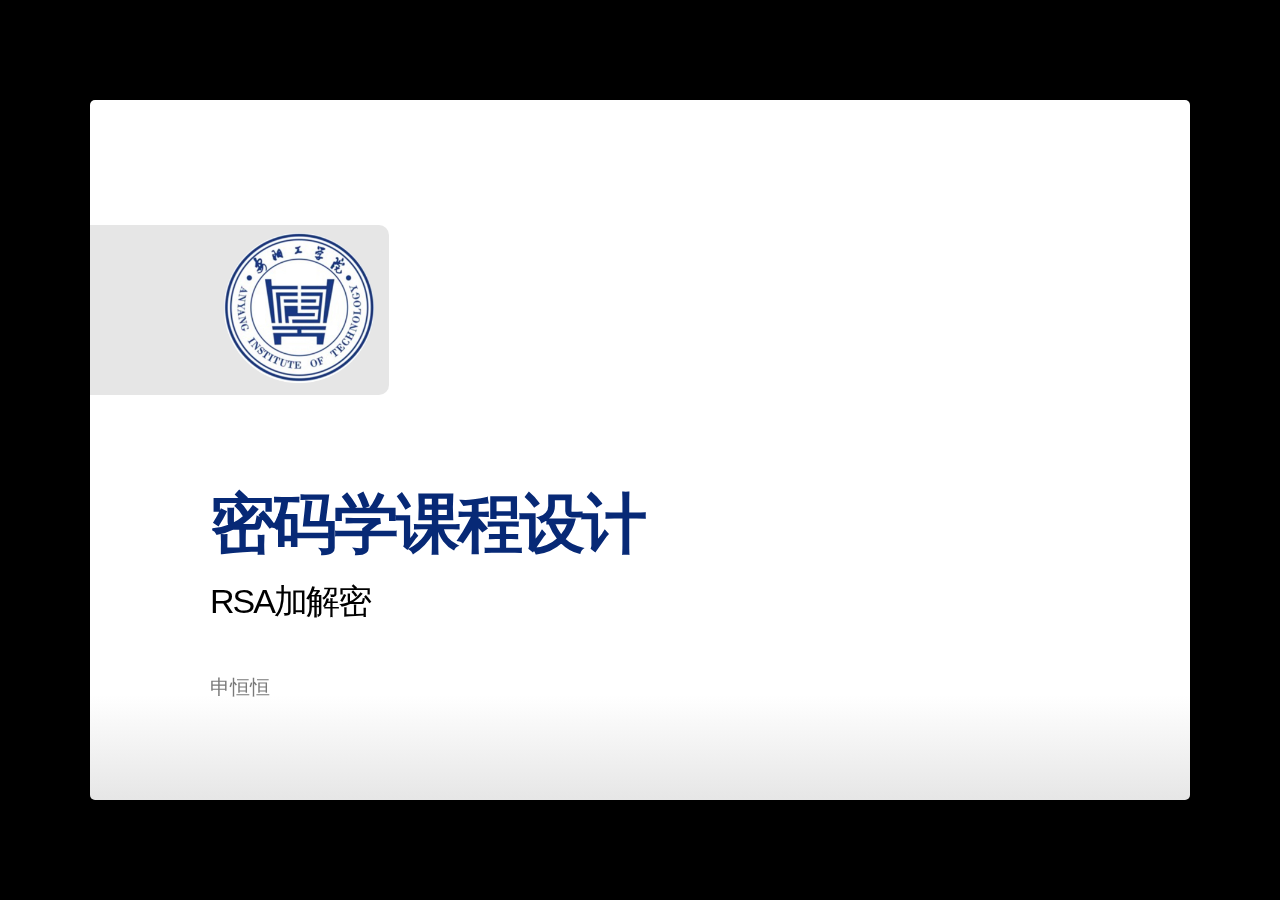
<file: 密码学.html>
<!DOCTYPE html>
<html>
<head>
  <title>密码学课程设计</title>

  <meta charset="utf-8">
  <meta http-equiv="Content-Type" content="text/html; charset=utf-8" />
  <meta http-equiv="X-UA-Compatible" content="chrome=1">
  <meta name="generator" content="pandoc" />




  <meta name="viewport" content="width=device-width, initial-scale=1">
  <meta name="apple-mobile-web-app-capable" content="yes">

  <link rel="stylesheet" media="all" href="密码学_files/ioslides-13.5.1/fonts/fonts.css">

  <link rel="stylesheet" media="all" href="密码学_files/ioslides-13.5.1/theme/css/default.css">
  <link rel="stylesheet" media="only screen and (max-device-width: 480px)" href="密码学_files/ioslides-13.5.1/theme/css/phone.css">

  <base target="_blank">

  <script type="text/javascript">
    var SLIDE_CONFIG = {
      // Slide settings
      settings: {
                title: '密码学课程设计',
                        subtitle: 'RSA加解密',
                useBuilds: true,
        usePrettify: true,
        enableSlideAreas: true,
        enableTouch: true,
                        favIcon: '密码学_files/logo.png',
              },

      // Author information
      presenters: [
            {
        name:  '申恒恒' ,
        company: '',
        gplus: '',
        twitter: '',
        www: '',
        github: ''
      },
            ]
    };
  </script>

  <style type="text/css">

    b, strong {
      font-weight: bold;
    }

    em {
      font-style: italic;
    }

    slides > slide {
      -webkit-transition: all 0.4s ease-in-out;
      -moz-transition: all 0.4s ease-in-out;
      -o-transition: all 0.4s ease-in-out;
      transition: all 0.4s ease-in-out;
    }

    .auto-fadein {
      -webkit-transition: opacity 0.6s ease-in;
      -webkit-transition-delay: 0.4s;
      -moz-transition: opacity 0.6s ease-in 0.4s;
      -o-transition: opacity 0.6s ease-in 0.4s;
      transition: opacity 0.6s ease-in 0.4s;
      opacity: 0;
    }

    slides > slide:not(.nobackground):before {
      font-size: 12pt;
      content: "";
      position: absolute;
      bottom: 20px;
      left: 60px;
      background: url(密码学_files/logo.png) no-repeat 0 50%;
      -webkit-background-size: 30px 30px;
      -moz-background-size: 30px 30px;
      -o-background-size: 30px 30px;
      background-size: 30px 30px;
      padding-left: 40px;
      height: 30px;
      line-height: 1.9;
    }
  </style>

  <link rel="stylesheet" href="styles.css" type="text/css" />


</head>

<body style="opacity: 0">

<slides class="layout-widescreen">

  <slide class="title-slide segue nobackground">
        <aside class="gdbar"><img src="密码学_files/logo.png"></aside>
        <!-- The content of this hgroup is replaced programmatically through the slide_config.json. -->
    <hgroup class="auto-fadein">
      <h1 data-config-title><!-- populated from slide_config.json --></h1>
      <h2 data-config-subtitle><!-- populated from slide_config.json --></h2>
      <p data-config-presenter><!-- populated from slide_config.json --></p>
          </hgroup>
  </slide>

<slide class='segue dark nobackground'><hgroup class = 'auto-fadein'><h2>公钥密码 </h2><h3>概述</h3></hgroup><article  id="-">

</article></slide><slide class=''><hgroup><h2>公钥密码 </h2><h3> concept</h3></hgroup><article  id="-concept">

<div>
<p>

公开密钥加密（英语：public-key cryptography，又译为公开密钥加密），也称为非对 称加密（asymmetric cryptography），一种密码学算法类型，在这种密码学方法中，需要一 对密钥，一个是私人密钥，另一个则是公开密钥。这两个密钥是数学相关，用某用户密钥 加密后所得的信息，只能用该用户的解密密钥才能解密。如果知道了其中一个，并不能计 算出另外一个。因此如果公开了一对密钥中的一个，并不会危害到另外一个的秘密性质。 称公开的密钥为<strong>公钥</strong>；不公开的密钥为<strong>私钥</strong>

</p></div>

</article></slide><slide class=''><hgroup><h2>公钥通信的流程</h2></hgroup><article >

<ul class = 'build'>
<li>Bob生成一个包含公钥和私钥的密钥对私钥由Bob自行妥善保管</li>
<li>Bob将自己的公钥发送给Alice</li>
<li>Alice使用Bob的公钥对消息加密</li>
<li>Alice将密文将密文发送给Bob</li>
</ul>

</article></slide><slide class=''><hgroup><h2>公钥通信的流程</h2></hgroup><article  id="-1">

<div align="center">
<img src='ss.svg' height=490px alt='公钥加密流程图'></div>

</article></slide><slide class='segue dark nobackground'><hgroup class = 'auto-fadein'><h2>RSA算法 </h2><h3> 概述</h3></hgroup><article  id="rsa-">

</article></slide><slide class=''><hgroup><h2>RSA历史来源</h2></hgroup><article  id="rsa">

<p>RSA加密算法是一种非对称加密算法。在公开密钥加密和电子商业中RSA被广泛使 用。RSA是1977年由Ron Rivest、阿迪 萨莫尔Adi Shamir和伦纳 德 阿德曼Leonard Adleman一起提出的。当时他们三人都在麻省理工学院工作。RSA就 是他们三人姓氏开头字母拼在一起组成的</p>

</article></slide><slide class=''><hgroup><h2>RSA 加密</h2></hgroup><article  id="rsa-">

<p>假设Bob想给Alice送一个消息m，他知道Alice产生的N和E。他使用起先与Alice约好的格式将m转换为一个小于N，且与N互质的整数n，比如他可以将每一个字转换为这个字的Unicode码，然后将这些数字连在一起组成一个数字。假如他的信息非常长的话，他可以将这个信息分为几段，然后将每一段转换为n。用下面这个公式他可以将n加密为c：</p>

<p>\[c \equiv n^E \ (\mathrm{mod}\ N)\]</p>

<p>计算c并不复杂。Bob算出c后就可以将它传递给Alice。</p>

<p>在RSA中，明文、密钥和密文都是数字，在上面的公式里,E和N的组合就是公钥，即，任何人只要拿到这两个数字，就可以完成加密的操作。</p>

</article></slide><slide class=''><hgroup><h2>RSA解密</h2></hgroup><article  id="rsa">

<p>Alice得到Bob的消息c后就可以利用她的密钥D来解码。她可以用以下这个公式来将c转换为n： \[ n \equiv c^D \ (\mathrm{mod}\ N) \] 得到n后，她可以将原来的信息m重新复原。 解码的原理是 \[ c^D \equiv n^{E \cdot D}\ (\mathrm{mod}\ N)\] 已知\(ED \equiv 1 \pmod{r}\)，即 \(ED=1+h\varphi (N)\)。 由欧拉定理得： \[n^{ED} = n^{1 + h\varphi(N)} = n \left(n^{\varphi(N)}\right)^{h} \equiv n (1)^{h} \pmod{N} \equiv n \pmod{N}\] 注意在这里使用的N和RSA加密是的N是一样的，那么数字D和N的组合就是RSA的私钥.</p>

</article></slide><slide class=''><hgroup><h2>RSA的加密和解密 </h2><h3> workflow chart</h3></hgroup><article  id="rsa-workflow-chart">

<div align="center">
<img src='RSA.svg' height=450px alt='公钥加密流程图'></div>

</article></slide><slide class=''><hgroup><h2>密钥对的生成</h2></hgroup><article >

<p>由于E和N是公钥，D和N是私钥，因此求E、D和N这三个数就是生成密钥对，RSA生成密钥对的生成步骤如下：</p>

<ul class = 'build'>
<li>求N</li>
<li>求L</li>
<li>求E</li>
<li>求D</li>
</ul>

</article></slide><slide class=''><hgroup><h2>计算 N</h2></hgroup><article  id="-n">

<p>首先准备两个很大的质数 \(p\) 和 \(q\)，它们的乘积就是 \(N\)。</p>

<p>\[
N = p \cdot q
\]</p>

<p>这里选择 \(p\) = \(29\), \(q\) = \(31\), 则 \(N = p * q =\) 899。</p>

</article></slide><slide class=''><hgroup><h2>计算 L</h2></hgroup><article  id="-l">

<p>\(L\)是在RSA的加密和解密过程中都不出现，只出现在生成密钥对的过程中。\(L\)是\(p-1\)和\(q-1\)的最小公倍数，用\(lcm(X,Y)\)来表示“\(X\)和\(Y\)的最小公倍数”，则\(L\)可以写作如下式子： \[
L = lcm(p-1,q-1)
\] 在例子中，计算 \(L = ( p - 1 ) \cdot ( q - 1 )=\) 840。</p>

</article></slide><slide class=''><hgroup><h2>计算 E</h2></hgroup><article  id="-e">

<p>E是一个比1大比\(L\)小的数，另外，\(E\)和\(L\)的最大公约数(gcd)必须为1，若用\(gcd\)表示\(X\)和\(Y\)的最大公约数，则E和L之间存在如下关系： \[
1 &lt; E &lt; L
\] \[
gcd(E,L)  = 1
\] 对于例子来说，这里选择 \(E\) = \(37\)。</p>

</article></slide><slide class=''><hgroup><h2>计算 D</h2></hgroup><article  id="-d">

<p>数D是由E计算得到的，D、E和L之间必须具备如下关系： \[1 &lt; D &lt; L \] \[
E \times D \ \mathrm{mod}\ L = 1
\]</p>

<p>在例子中用程序算的，算出来最小的 \(D\) 就是 613</p>

<p>现在，得到了 \(N\),\(D\),\(E\) ，把 \(p\) 和 \(q\) 扔掉，\((n, e)\)作公钥，\((n, d)\)作私钥，就可以执行 RSA 加密运算了。</p>

</article></slide><slide class=''><hgroup><h2>RSA的加密和解密—详细工作流程</h2></hgroup><article  id="rsa">

<div align="center">
<img src='rsapair.svg' height=490px alt='公钥加密流程图'></div>

</article></slide><slide class='segue dark nobackground'><hgroup class = 'auto-fadein'><h2>RSA算法 </h2><h3> Python实现</h3></hgroup><article  id="rsa-python">

</article></slide><slide class=''><hgroup><h2>总体概述</h2></hgroup><article >

<p>阐述了RSA的基本原理和算法后，利用Python设计和实现一个RSA的加解密程序，在这里我将程序部署在Web上，利用Python的Flask框架结合Python程序作为后台加解密算法的引擎，以极为友好的方式展示出来。</p>

<p>Python作为一门相当高级语言来说，具有简单易用，极为灵活的特点，本次RSA的实现主要根据RSA算法进行设计的，在\(N\),\(D\),\(E\)生成，往往会用到伪随机数生成器，但在项目中，只是验证性课题，只是对\(N\),\(E\),\(D\)进行了赋值，并没有密钥对的生成环节，换言之，已经将密钥对生成完毕，直接拿过来取加解密就可以，所以该程序主要实现了如下功能:</p>

<p>(1) 在密钥对生成的基础上，如何利用\(N\),\(E\),\(D\)对数据(只支持字符串)进行加密和解密</p>

<p>(2) 实现了米勒-拉宾素性测试</p>

</article></slide><slide class=''><hgroup><h2>工作流程图</h2></hgroup><article >

<div align="center">
<img src='encrypt-and-decrypt.svg' height=490px alt='公钥加密流程图'></div>

</article></slide><slide class=''><hgroup><h2>整体设计</h2></hgroup><article >

<pre class = 'prettyprint lang-python'>class RSA(object):
    def __init__(self):...    
    def __chr_to_num(self, char):...
    def __num_to_chr(self, num):...
    def __text_to_array(self, text):...  
    def __array_to_text(self, array):...
    def __array_to_cipher(self, array):...
    def __cipher_to_array(self, cipher):...
    def RSA_encrypt(self, text):...
    def RSA_decrypt(self, cipher):...</pre>

</article></slide><slide class=''><hgroup><h2>核心方法-数据加密的核心算法</h2></hgroup><article  id="-">

<pre class = 'prettyprint lang-python'>def calc_mod(x, r, n):
    &quot;&quot;&quot;Calculate the value of x**r mod n&quot;&quot;&quot;
    a, b, c = x, r, 1
    while b != 0:
        while b%2 == 0:
            b = b/2
            a = a*a%n
        else:
            b = b-1
            c = (c*a)%n
    return c</pre>

<p>计算 \[ 
x^r  \mathrm{mod}  n 
\]</p>

</article></slide><slide class=''><hgroup><h2>核心方法-数据解密的核心算法</h2></hgroup><article  id="-">

<pre class = 'prettyprint lang-python'>def calc_reverse(m, n):
    &quot;&quot;&quot;Calculate the value of m^(-1) mod n&quot;&quot;&quot;
    N = n
    m %= n
    m, n = n, m
    q = []
    while True:
        q.append(m//n)
        m, n = n, m%n
        if n == 1:
            break
    P, Q = [1, q[0]], [0, 1]
    for i in range(2, len(q)+1):
        P.append(P[i-2]+P[i-1]*q[i-1])
        Q.append(Q[i-2]+Q[i-1]*q[i-1])
    return (-1)**len(q)*P[-1]%N</pre>

</article></slide><slide class=''><hgroup><h2>Miller-Rabin 素性测试算法</h2></hgroup><article  id="miller-rabin-">

<pre class = 'prettyprint lang-python'>def is_prime(n, k=5000):
    &quot;&quot;&quot;Test whether n is a prime, repeat k times.&quot;&quot;&quot;
    def mill_rab(n):
        b = 0
        while b%2 == 0:
            b = random.randint(2, n-1)      # 产生一个奇数b
        
        s, m = 0, n-1
        while m%2 == 0:                     # n-1 = (2**s)*m
            m //= 2
            s += 1

        if calc_mod(b, m, n) == 1:
            return True
</pre>

</article></slide><slide class=''><hgroup><h2></h2></hgroup><article  id="section">

<pre class = 'prettyprint lang-python'>        else:
            for r in xrange(s):
                if calc_mod(b, 2**r*m, n) == n-1:
                    return True
        return False
    if n in [0, 1]:
        return False
    elif n == 2:
        return True
    for i in range(k):
        if not mill_rab(n):
            return False
    return True
</pre>

</article></slide><slide class=''><hgroup><h2></h2></hgroup><article  id="section-1"></article></slide>


  <slide class="backdrop"></slide>

</slides>

<script src="密码学_files/ioslides-13.5.1/js/modernizr.custom.45394.js"></script>
<script src="密码学_files/ioslides-13.5.1/js/prettify/prettify.js"></script>
<script src="密码学_files/ioslides-13.5.1/js/prettify/lang-r.js"></script>
<script src="密码学_files/ioslides-13.5.1/js/prettify/lang-yaml.js"></script>
<script src="密码学_files/ioslides-13.5.1/js/hammer.js"></script>
<script src="密码学_files/ioslides-13.5.1/js/slide-controller.js"></script>
<script src="密码学_files/ioslides-13.5.1/js/slide-deck.js"></script>

<!-- dynamically load mathjax for compatibility with self-contained -->
<script>
  (function () {
    var script = document.createElement("script");
    script.type = "text/javascript";
    script.src  = "https://cdn.mathjax.org/mathjax/latest/MathJax.js?config=TeX-AMS-MML_HTMLorMML";
    document.getElementsByTagName("head")[0].appendChild(script);
  })();
</script>

<!-- map slide visiblity events into shiny -->
<script>
  (function() {
    if (window.jQuery) {
       window.jQuery(document).on('slideleave', function(e) {
         window.jQuery(e.target).trigger('hidden');
      });
       window.jQuery(document).on('slideenter', function(e) {
         window.jQuery(e.target).trigger('shown');
      });
    }
  })();
</script>

</body>
</html>
</file>
<file: 密码学_files/ioslides-13.5.1/fonts/fonts.css>
@font-face {
  font-family: 'Open Sans';
  font-style: normal;
  font-weight: 400;
  src: url(OpenSans.ttf) format('truetype');
}
@font-face {
  font-family: 'Open Sans';
  font-style: normal;
  font-weight: 600;
  src: url(OpenSansSemibold.ttf) format('truetype');
}
@font-face {
  font-family: 'Open Sans';
  font-style: italic;
  font-weight: 400;
  src: url(OpenSansItalic.ttf) format('truetype');
}
@font-face {
  font-family: 'Open Sans';
  font-style: italic;
  font-weight: 600;
  src: url(OpenSansSemiboldItalic.ttf) format('truetype');
}
@font-face {
  font-family: 'Source Code Pro';
  font-style: normal;
  font-weight: 400;
  src: url(SourceCodePro.ttf) format('truetype');
}
</file>
<file: 密码学_files/ioslides-13.5.1/theme/css/phone.css>
slides>slide{-webkit-transition:none !important;-webkit-transition:none !important;-moz-transition:none !important;-o-transition:none !important;transition:none !important}
</file>
<file: styles.css>
﻿#nextsteps {
   color: blue;
}

.emphasized {
   font-size: 1.2em;
}
.gdbar img {
  width: 150px !important;
  height: 150px !important;
  margin: 8px 8px;
}

.gdbar {
  width: 300px !important;
  height: 170px !important;
}
slides > slide:not(.nobackground):before {
  width: 40px;
  height: 40px;
  background-size: 40px 40px;
}

.license {
  font-size: 14px;
  color: #a9a9a9;
  position: absolute;
  bottom: 30px;
  left: 60px;
}



/* Styles for Title Slide */
.title-slide hgroup > h1{
  font-family: 'Oswald', sans-serif;
  color: #072976;
}

.title-slide hgroup > h2{
  font-family: 'Signika Negative', 'Calibri', sans-serif;
  color: #000000;
}

/* Fonts and Spacing */
article p, article li, article li.build{
  font-family: 'Helvetica', 'Crimson Text', 'Garamond',  'Palatino', sans-serif;
  text-align: left;
  font-size: 24px;
  line-height: 1.5em;
}

slide:not(.segue) h2{
  font-family: 'Signika Negative', 'Calibri', Arial, sans-serif;
  font-size: 60px;
  font-style: normal;
  font-weight: bold;
  text-transform: normal;
  letter-spacing: -2px;
  line-height: 1.5em;
/*  color: #193441;*/
/*  color: #02574D;*/
  color: #072976;
}

/* Reduce Space between Title and Body */
slides > slide > hgroup + article {
  margin-top: 15px;
}

/* Remove Border, Margins and Padding from iframe */
iframe {
  border: none;
  margin: 0;
  padding: 0;
}

/* Knitr Images */
.rimage.left {
  text-align: left;
}
.rimage.right {
  text-align: right;
}
.rimage.center {
  text-align: center;
}

/* Quotes and Shout (for io2012, custom) */
article q {
  font-family: 'Crimson Text', sans-serif;
}

q {
  display: block;
  font-size: 44px;
  line-height: 56px;
  margin-left: 50px;
  margin-top: 100px;
  margin-right: 150px;
}

q::before {
  content: '“';
  position: absolute;
  display: inline-block;
  margin-left: -2.1em;
  width: 2em;
  text-align: right;
  font-size: 90px;
  color: silver;
}

q::after {
  content: '”';
  position: absolute;
  margin-left: .1em;
  font-size: 90px;
  color: silver;
}

div.author {
  text-align: right;
  font-size: 40px;
  margin-top: 20px;
  margin-right: 150px;
}

div.author::before {
  content: '—';
}

q.shout:before {
  content: '';
  position: absolute;
  margin-left: -0.5em;
}

q.shout:after {
  content: '';
  position: absolute;
  margin-left: 0.1em;
}

/* Tables */
table caption{
  margin-top: 20pt;
  font-weight: normal;
  font-family: "Trebuchet MS", Garuda, sans-serif;
}

table th {
  text-transform: capitalize;
}

/* Tables */

table {
  border: none;
  width: 100%;
  border-collapse: collapse;
  font-size: 24px;
  line-height: 32px;
  font-family: 'Trebuchet MS';
  font-weight: bolder;
  color: rgb(102, 102, 102);
}
table thead {
  border-top: 1px solid #BFBEAD;
  border-bottom: 1px solid #BFBEAD;
}
table th, table td, table caption {
  margin: 0;
  padding: 2pt 6pt;
  text-align: left;
  vertical-align: top;
}
table th {
  background: #CFCEBD;
  color: #575400;
  text-transform: uppercase;
}
table td {
  border-bottom: 1px solid #CFCEBD;
}
table tr:nth-child(2n+1) {
/*  background: #E8F2FF; */
  background: #EFEEDD;
}

/* Styling for Ordered Lists (only for io2012) */
ol {
  margin-left: 2em;
  margin-bottom: 1em;
  position: relative;
}

ol li {
  margin-bottom: 0.5em;
}

ol li ol {
  margin-left: 2em;
  margin-bottom: 0;
}

ol ul {
  margin-top: .5em;
}

ol {
  list-style-type: decimal;
}
</file>
<file: 密码学_files/ioslides-13.5.1/theme/css/default.css>
@charset "UTF-8";
/* line 17, ../../../../../../Library/Ruby/Gems/1.8/gems/compass-0.12.2/frameworks/compass/stylesheets/compass/reset/_utilities.scss */
html, body, div, span, applet, object, iframe,
h1, h2, h3, h4, h5, h6, p, blockquote, pre,
a, abbr, acronym, address, big, cite, code,
del, dfn, em, img, ins, kbd, q, s, samp,
small, strike, strong, tt, var,
b, u, i, center,
dl, dt, dd, ol, ul, li,
fieldset, form, label, legend,
table, caption, tbody, tfoot, thead, tr, th, td,
article, aside, canvas, details, embed,
figure, figcaption, footer, header, hgroup,
menu, nav, output, ruby, section, summary,
time, mark, audio, video {
  margin: 0;
  padding: 0;
  border: 0;
  font: inherit;
  font-size: 100%;
  vertical-align: baseline;
}

/* line 22, ../../../../../../Library/Ruby/Gems/1.8/gems/compass-0.12.2/frameworks/compass/stylesheets/compass/reset/_utilities.scss */
html {
  line-height: 1.2;
}

/* line 24, ../../../../../../Library/Ruby/Gems/1.8/gems/compass-0.12.2/frameworks/compass/stylesheets/compass/reset/_utilities.scss */
ul {
  list-style: none;
}

/* line 26, ../../../../../../Library/Ruby/Gems/1.8/gems/compass-0.12.2/frameworks/compass/stylesheets/compass/reset/_utilities.scss */
table {
  border-collapse: collapse;
  border-spacing: 0;
}

/* line 28, ../../../../../../Library/Ruby/Gems/1.8/gems/compass-0.12.2/frameworks/compass/stylesheets/compass/reset/_utilities.scss */
caption, th, td {
  font-weight: normal;
  vertical-align: middle;
}

/* line 30, ../../../../../../Library/Ruby/Gems/1.8/gems/compass-0.12.2/frameworks/compass/stylesheets/compass/reset/_utilities.scss */
q, blockquote {
  quotes: none;
}
/* line 103, ../../../../../../Library/Ruby/Gems/1.8/gems/compass-0.12.2/frameworks/compass/stylesheets/compass/reset/_utilities.scss */
q:before, q:after, blockquote:before, blockquote:after {
  content: "";
  content: none;
}

/* line 32, ../../../../../../Library/Ruby/Gems/1.8/gems/compass-0.12.2/frameworks/compass/stylesheets/compass/reset/_utilities.scss */
a img {
  border: none;
}

/* line 116, ../../../../../../Library/Ruby/Gems/1.8/gems/compass-0.12.2/frameworks/compass/stylesheets/compass/reset/_utilities.scss */
article, aside, details, figcaption, figure, footer, header, hgroup, menu, nav, section, summary {
  display: block;
}

/**
 * Base SlideDeck Styles
 */
/* line 52, ../scss/_base.scss */
html {
  height: 100%;
  overflow: hidden;
}

/* line 57, ../scss/_base.scss */
body {
  margin: 0;
  padding: 0;
  opacity: 0;
  height: 100%;
  min-height: 740px;
  width: 100%;
  overflow: hidden;
  color: #fff;
  -webkit-font-smoothing: antialiased;
  -moz-font-smoothing: antialiased;
  -ms-font-smoothing: antialiased;
  -o-font-smoothing: antialiased;
  -webkit-transition: opacity 250ms ease-in;
  -webkit-transition-delay: 100ms;
  -moz-transition: opacity 250ms ease-in 100ms;
  -o-transition: opacity 250ms ease-in 100ms;
  transition: opacity 250ms ease-in 100ms;
}
/* line 73, ../scss/_base.scss */
body.loaded {
  opacity: 1 !important;
}

/* line 78, ../scss/_base.scss */
input, button {
  vertical-align: middle;
}

/* line 82, ../scss/_base.scss */
slides > slide[hidden] {
  display: none !important;
}

/* line 86, ../scss/_base.scss */
slides {
  width: 100%;
  height: 100%;
  position: absolute;
  left: 0;
  top: 0;
  -webkit-transform: translate3d(0, 0, 0);
  -moz-transform: translate3d(0, 0, 0);
  -ms-transform: translate3d(0, 0, 0);
  -o-transform: translate3d(0, 0, 0);
  transform: translate3d(0, 0, 0);
  -webkit-perspective: 1000;
  -moz-perspective: 1000;
  -ms-perspective: 1000;
  -o-perspective: 1000;
  perspective: 1000;
  -webkit-transform-style: preserve-3d;
  -moz-transform-style: preserve-3d;
  -ms-transform-style: preserve-3d;
  -o-transform-style: preserve-3d;
  transform-style: preserve-3d;
  -webkit-transition: opacity 250ms ease-in;
  -webkit-transition-delay: 100ms;
  -moz-transition: opacity 250ms ease-in 100ms;
  -o-transition: opacity 250ms ease-in 100ms;
  transition: opacity 250ms ease-in 100ms;
}

/* line 98, ../scss/_base.scss */
slides > slide {
  display: block;
  position: absolute;
  overflow: hidden;
  left: 50%;
  top: 50%;
  -webkit-box-sizing: border-box;
  -moz-box-sizing: border-box;
  box-sizing: border-box;
}

/* Slide styles */
/*article.fill iframe {
  position: absolute;
  left: 0;
  top: 0;
  width: 100%;
  height: 100%;

  border: 0;
  margin: 0;

  @include border-radius(10px);

  z-index: -1;
}

slide.fill {
  background-repeat: no-repeat;
  @include background-size(cover);
}

slide.fill img {
  position: absolute;
  left: 0;
  top: 0;
  min-width: 100%;
  min-height: 100%;

  z-index: -1;
}
*/
/**
 * Theme Styles
 */
/* line 22, ../scss/default.scss */
::selection {
  color: white;
  background-color: #ffd14d;
  text-shadow: none;
}

/* line 28, ../scss/default.scss */
::-webkit-scrollbar {
  height: 16px;
  overflow: visible;
  width: 16px;
}

/* line 33, ../scss/default.scss */
::-webkit-scrollbar-thumb {
  background-color: rgba(0, 0, 0, 0.1);
  background-clip: padding-box;
  border: solid transparent;
  min-height: 28px;
  padding: 100px 0 0;
  -webkit-box-shadow: inset 1px 1px 0 rgba(0, 0, 0, 0.1), inset 0 -1px 0 rgba(0, 0, 0, 0.07);
  -moz-box-shadow: inset 1px 1px 0 rgba(0, 0, 0, 0.1), inset 0 -1px 0 rgba(0, 0, 0, 0.07);
  box-shadow: inset 1px 1px 0 rgba(0, 0, 0, 0.1), inset 0 -1px 0 rgba(0, 0, 0, 0.07);
  border-width: 1px 1px 1px 6px;
}

/* line 42, ../scss/default.scss */
::-webkit-scrollbar-thumb:hover {
  background-color: rgba(0, 0, 0, 0.5);
}

/* line 45, ../scss/default.scss */
::-webkit-scrollbar-button {
  height: 0;
  width: 0;
}

/* line 49, ../scss/default.scss */
::-webkit-scrollbar-track {
  background-clip: padding-box;
  border: solid transparent;
  border-width: 0 0 0 4px;
}

/* line 54, ../scss/default.scss */
::-webkit-scrollbar-corner {
  background: transparent;
}

/* line 58, ../scss/default.scss */
body {
  background: black;
}

/* line 62, ../scss/default.scss */
slides > slide {
  display: none;
  font-family: 'Open Sans', Arial, sans-serif;
  font-size: 26px;
  color: #797979;
  width: 900px;
  height: 700px;
  margin-left: -450px;
  margin-top: -350px;
  padding: 40px 60px;
  -webkit-border-radius: 5px;
  -moz-border-radius: 5px;
  -ms-border-radius: 5px;
  -o-border-radius: 5px;
  border-radius: 5px;
  -webkit-transition: all 0.6s ease-in-out;
  -moz-transition: all 0.6s ease-in-out;
  -o-transition: all 0.6s ease-in-out;
  transition: all 0.6s ease-in-out;
}
/* line 83, ../scss/default.scss */
slides > slide.far-past {
  display: none;
}
/* line 90, ../scss/default.scss */
slides > slide.past {
  display: block;
  opacity: 0;
}
/* line 97, ../scss/default.scss */
slides > slide.current {
  display: block;
  opacity: 1;
}
/* line 103, ../scss/default.scss */
slides > slide.current .auto-fadein {
  opacity: 1;
}
/* line 107, ../scss/default.scss */
slides > slide.current .gdbar {
  -webkit-background-size: 100% 100%;
  -moz-background-size: 100% 100%;
  -o-background-size: 100% 100%;
  background-size: 100% 100%;
}
/* line 112, ../scss/default.scss */
slides > slide.next {
  display: block;
  opacity: 0;
  pointer-events: none;
}
/* line 120, ../scss/default.scss */
slides > slide.far-next {
  display: none;
}
/* line 127, ../scss/default.scss */
slides > slide.dark {
  background: #515151 !important;
}

/* line 147, ../scss/default.scss */
slides > slide:not(.nobackground):after {
  font-size: 12pt;
  content: attr(data-slide-num) "/" attr(data-total-slides);
  position: absolute;
  bottom: 20px;
  right: 60px;
  line-height: 1.9;
}
/* line 158, ../scss/default.scss */
slides > slide.title-slide:after {
  content: '';
  position: absolute;
  bottom: 40px;
  right: 40px;
  width: 100%;
  height: 60px;
}
/* line 170, ../scss/default.scss */
slides > slide.backdrop {
  z-index: -10;
  display: block !important;
  background: -webkit-gradient(linear, 50% 0%, 50% 100%, color-stop(0%, #ffffff), color-stop(85%, #ffffff), color-stop(100%, #e6e6e6));
  background: -webkit-linear-gradient(#ffffff, #ffffff 85%, #e6e6e6);
  background: -moz-linear-gradient(#ffffff, #ffffff 85%, #e6e6e6);
  background: -o-linear-gradient(#ffffff, #ffffff 85%, #e6e6e6);
  background: linear-gradient(#ffffff, #ffffff 85%, #e6e6e6);
  background-color: white;
}
/* line 175, ../scss/default.scss */
slides > slide.backdrop:after, slides > slide.backdrop:before {
  display: none;
}
/* line 180, ../scss/default.scss */
slides > slide > hgroup + article {
  margin-top: 45px;
}
/* line 184, ../scss/default.scss */
slides > slide > hgroup + article.flexbox.vcenter, slides > slide > hgroup + article.flexbox.vleft, slides > slide > hgroup + article.flexbox.vright {
  height: 80%;
}
/* line 189, ../scss/default.scss */
slides > slide > hgroup + article p {
  margin-bottom: 1em;
}
/* line 194, ../scss/default.scss */
slides > slide > article:only-child {
  height: 100%;
}
/* line 197, ../scss/default.scss */
slides > slide > article:only-child > iframe {
  height: 95%;
}

/* line 203, ../scss/default.scss */
slides.layout-faux-widescreen > slide {
  padding: 40px 160px;
}

/* line 212, ../scss/default.scss */
slides.layout-widescreen > slide,
slides.layout-faux-widescreen > slide {
  margin-left: -550px;
  width: 1100px;
}
/* line 217, ../scss/default.scss */
slides.layout-widescreen > slide.far-past,
slides.layout-faux-widescreen > slide.far-past {
  display: block;
  display: none;
  -webkit-transform: translate(-2260px);
  -moz-transform: translate(-2260px);
  -ms-transform: translate(-2260px);
  -o-transform: translate(-2260px);
  transform: translate(-2260px);
  -webkit-transform: translate3d(-2260px, 0, 0);
  -moz-transform: translate3d(-2260px, 0, 0);
  -ms-transform: translate3d(-2260px, 0, 0);
  -o-transform: translate3d(-2260px, 0, 0);
  transform: translate3d(-2260px, 0, 0);
}
/* line 224, ../scss/default.scss */
slides.layout-widescreen > slide.past,
slides.layout-faux-widescreen > slide.past {
  display: block;
  opacity: 0;
}
/* line 231, ../scss/default.scss */
slides.layout-widescreen > slide.current,
slides.layout-faux-widescreen > slide.current {
  display: block;
  opacity: 1;
}
/* line 238, ../scss/default.scss */
slides.layout-widescreen > slide.next,
slides.layout-faux-widescreen > slide.next {
  display: block;
  opacity: 0;
  pointer-events: none;
}
/* line 246, ../scss/default.scss */
slides.layout-widescreen > slide.far-next,
slides.layout-faux-widescreen > slide.far-next {
  display: block;
  display: none;
  -webkit-transform: translate(2260px);
  -moz-transform: translate(2260px);
  -ms-transform: translate(2260px);
  -o-transform: translate(2260px);
  transform: translate(2260px);
  -webkit-transform: translate3d(2260px, 0, 0);
  -moz-transform: translate3d(2260px, 0, 0);
  -ms-transform: translate3d(2260px, 0, 0);
  -o-transform: translate3d(2260px, 0, 0);
  transform: translate3d(2260px, 0, 0);
}
/* line 253, ../scss/default.scss */
slides.layout-widescreen #prev-slide-area,
slides.layout-faux-widescreen #prev-slide-area {
  margin-left: -650px;
}
/* line 257, ../scss/default.scss */
slides.layout-widescreen #next-slide-area,
slides.layout-faux-widescreen #next-slide-area {
  margin-left: 550px;
}

/* line 262, ../scss/default.scss */
b {
  font-weight: 600;
}

/* line 266, ../scss/default.scss */
a {
  color: #2a7cdf;
  text-decoration: none;
  border-bottom: 1px solid rgba(42, 124, 223, 0.5);
}
/* line 271, ../scss/default.scss */
a:hover {
  color: black !important;
}

/* line 276, ../scss/default.scss */
h1, h2, h3 {
  font-weight: 600;
}

/* line 280, ../scss/default.scss */
h2 {
  font-size: 45px;
  line-height: 65px;
  letter-spacing: -2px;
  color: #515151;
}

/* line 287, ../scss/default.scss */
h3 {
  font-size: 30px;
  letter-spacing: -1px;
  line-height: 2;
  font-weight: inherit;
  color: #797979;
}

/* line 295, ../scss/default.scss */
ol, ul {
  margin-left: 1.2em;
  margin-bottom: 1em;
  position: relative;
}

ol {
  margin-left: 1.4em;
}

/* line 300, ../scss/default.scss */
ol li,
ul li {
  margin-bottom: 0.5em;
}
/* line 303, ../scss/default.scss */
ul li ul {
  margin-left: 2em;
  margin-bottom: 0;
}
/* line 307, ../scss/default.scss */
ul li ul li:before {
  content: '-';
  font-weight: 600;
}
/* line 314, ../scss/default.scss */
ul > li:before {
  content: '\00B7';
  margin-left: -1em;
  position: absolute;
  font-weight: 600;
}
/* line 321, ../scss/default.scss */
ul ul,
ol ul {
  margin-top: .5em;
}

ol ul,
ol ol {
  margin-top: .5em;
}

/* line 328, ../scss/default.scss */
.highlight-code slide.current pre > * {
  opacity: 0.25;
  -webkit-transition: opacity 0.5s ease-in;
  -moz-transition: opacity 0.5s ease-in;
  -o-transition: opacity 0.5s ease-in;
  transition: opacity 0.5s ease-in;
}
/* line 332, ../scss/default.scss */
.highlight-code slide.current b {
  opacity: 1;
}

/* line 337, ../scss/default.scss */
pre {
  font-family: 'Source Code Pro', 'Courier New', monospace;
  font-size: 20px;
  line-height: 28px;
  padding: 10px 0 10px 60px;
  letter-spacing: -1px;
  margin-bottom: 20px;
  width: 106%;
  left: -60px;
  position: relative;
  -webkit-box-sizing: border-box;
  -moz-box-sizing: border-box;
  box-sizing: border-box;
  /*overflow: hidden;*/
}

.prettyprint {
  background-color: #e6e6e6;
}

/* line 351, ../scss/default.scss */
pre[data-lang]:after {
  content: attr(data-lang);
  background-color: darkgrey;
  right: 0;
  top: 0;
  position: absolute;
  font-size: 16pt;
  color: white;
  padding: 2px 25px;
  text-transform: uppercase;
}

/* line 364, ../scss/default.scss */
pre[data-lang="go"] {
  color: #333;
}

/* line 368, ../scss/default.scss */
code {
  font-size: 95%;
  font-family: 'Source Code Pro', 'Courier New', monospace;
  color: black;
}

/* line 374, ../scss/default.scss */
iframe {
  width: 100%;
  height: 510px;
  background: white;
  border: 1px solid #e6e6e6;
  -webkit-box-sizing: border-box;
  -moz-box-sizing: border-box;
  box-sizing: border-box;
}

/* line 382, ../scss/default.scss */
dt {
  font-weight: bold;
}

/* line 386, ../scss/default.scss */
button {
  display: inline-block;
  background: -webkit-gradient(linear, 50% 0%, 50% 100%, color-stop(40%, #f9f9f9), color-stop(70%, #e3e3e3));
  background: -webkit-linear-gradient(#f9f9f9 40%, #e3e3e3 70%);
  background: -moz-linear-gradient(#f9f9f9 40%, #e3e3e3 70%);
  background: -o-linear-gradient(#f9f9f9 40%, #e3e3e3 70%);
  background: linear-gradient(#f9f9f9 40%, #e3e3e3 70%);
  border: 1px solid darkgrey;
  -webkit-border-radius: 3px;
  -moz-border-radius: 3px;
  -ms-border-radius: 3px;
  -o-border-radius: 3px;
  border-radius: 3px;
  padding: 5px 8px;
  outline: none;
  white-space: nowrap;
  -webkit-user-select: none;
  -moz-user-select: none;
  user-select: none;
  cursor: pointer;
  text-shadow: 1px 1px white;
  font-size: 10pt;
}

/* line 400, ../scss/default.scss */
button:not(:disabled):hover {
  border-color: #515151;
}

/* line 404, ../scss/default.scss */
button:not(:disabled):active {
  background: -webkit-gradient(linear, 50% 0%, 50% 100%, color-stop(40%, #e3e3e3), color-stop(70%, #f9f9f9));
  background: -webkit-linear-gradient(#e3e3e3 40%, #f9f9f9 70%);
  background: -moz-linear-gradient(#e3e3e3 40%, #f9f9f9 70%);
  background: -o-linear-gradient(#e3e3e3 40%, #f9f9f9 70%);
  background: linear-gradient(#e3e3e3 40%, #f9f9f9 70%);
}

/* line 408, ../scss/default.scss */
:disabled {
  color: darkgrey;
}

/* line 412, ../scss/default.scss */
.blue {
  color: #4387fd;
}

/* line 415, ../scss/default.scss */
.blue2 {
  color: #3c8ef3;
}

/* line 418, ../scss/default.scss */
.blue3 {
  color: #2a7cdf;
}

/* line 421, ../scss/default.scss */
.yellow {
  color: #ffd14d;
}

/* line 424, ../scss/default.scss */
.yellow2 {
  color: #f9cc46;
}

/* line 427, ../scss/default.scss */
.yellow3 {
  color: #f6c000;
}

/* line 430, ../scss/default.scss */
.green {
  color: #0da861;
}

/* line 433, ../scss/default.scss */
.green2 {
  color: #00a86d;
}

/* line 436, ../scss/default.scss */
.green3 {
  color: #009f5d;
}

/* line 439, ../scss/default.scss */
.red {
  color: #f44a3f;
}

/* line 442, ../scss/default.scss */
.red2 {
  color: #e0543e;
}

/* line 445, ../scss/default.scss */
.red3 {
  color: #d94d3a;
}

/* line 448, ../scss/default.scss */
.gray {
  color: #e6e6e6;
}

/* line 451, ../scss/default.scss */
.gray2 {
  color: darkgrey;
}

/* line 454, ../scss/default.scss */
.gray3 {
  color: #797979;
}

/* line 457, ../scss/default.scss */
.gray4 {
  color: #515151;
}

/* line 461, ../scss/default.scss */
.white {
  color: white !important;
}

/* line 464, ../scss/default.scss */
.black {
  color: black !important;
}

/* line 468, ../scss/default.scss */
.columns-2 {
  -webkit-column-count: 2;
  -moz-column-count: 2;
  -ms-column-count: 2;
  -o-column-count: 2;
  column-count: 2;
}

/* workaround for Safari 8 render bug with lists in columns */
.columns-2 ul, .columns-2 ol {
  -webkit-transform: translate3d(0, 0, 0);
}

/* line 472, ../scss/default.scss */
table.rmdtable {
  width: 100%;
  border-collapse: -moz-initial;
  border-collapse: initial;
  border-spacing: 2px;
  border-bottom: 1px solid #797979;
}
/* line 479, ../scss/default.scss */
table.rmdtable tr > td:first-child, table th {
  font-weight: 600;
  color: #515151;
}
/* line 484, ../scss/default.scss */
table.rmdtable tr:nth-child(odd) {
  background-color: #e6e6e6;
}
/* line 488, ../scss/default.scss */
table.rmdtable th {
  color: white;
  font-size: 18px;
  background: -webkit-gradient(linear, 50% 0%, 50% 100%, color-stop(40%, #4387fd), color-stop(80%, #2a7cdf)) no-repeat;
  background: -webkit-linear-gradient(top, #4387fd 40%, #2a7cdf 80%) no-repeat;
  background: -moz-linear-gradient(top, #4387fd 40%, #2a7cdf 80%) no-repeat;
  background: -o-linear-gradient(top, #4387fd 40%, #2a7cdf 80%) no-repeat;
  background: linear-gradient(top, #4387fd 40%, #2a7cdf 80%) no-repeat;
}
/* line 494, ../scss/default.scss */
table.rmdtable td, table th {
  font-size: 18px;
  padding: 1em 0.5em;
}
/* line 499, ../scss/default.scss */
table.rmdtable td.highlight {
  color: #515151;
  background: -webkit-gradient(linear, 50% 0%, 50% 100%, color-stop(40%, #ffd14d), color-stop(80%, #f6c000)) no-repeat;
  background: -webkit-linear-gradient(top, #ffd14d 40%, #f6c000 80%) no-repeat;
  background: -moz-linear-gradient(top, #ffd14d 40%, #f6c000 80%) no-repeat;
  background: -o-linear-gradient(top, #ffd14d 40%, #f6c000 80%) no-repeat;
  background: linear-gradient(top, #ffd14d 40%, #f6c000 80%) no-repeat;
}
/* line 504, ../scss/default.scss */
table.rmdtable.rows {
  border-bottom: none;
  border-right: 1px solid #797979;
}

/* line 510, ../scss/default.scss */
q {
  font-size: 45px;
  line-height: 72px;
}
/* line 514, ../scss/default.scss */
q:before {
  content: '\201C';
  position: absolute;
  margin-left: -0.5em;
}
/* line 519, ../scss/default.scss */
q:after {
  content: '\201D';
  position: absolute;
  margin-left: 0.1em;
}

/* line 526, ../scss/default.scss */
slide.fill {
  background-repeat: no-repeat;
  -webkit-border-radius: 5px;
  -moz-border-radius: 5px;
  -ms-border-radius: 5px;
  -o-border-radius: 5px;
  border-radius: 5px;
  -webkit-background-size: cover;
  -moz-background-size: cover;
  -o-background-size: cover;
  background-size: cover;
}

/* Size variants */
/* line 535, ../scss/default.scss */
article.smaller p, article.smaller ul, article.smaller ol {
  font-size: 20px;
  line-height: 24px;
  letter-spacing: 0;
}
/* line 541, ../scss/default.scss */
article.smaller table td, article.smaller table th {
  font-size: 14px;
}
/* line 545, ../scss/default.scss */
article.smaller pre {
  font-size: 15px;
  line-height: 20px;
  letter-spacing: 0;
}
/* line 550, ../scss/default.scss */
article.smaller q {
  font-size: 40px;
  line-height: 48px;
}
/* line 554, ../scss/default.scss */
article.smaller q:before, article.smaller q:after {
  font-size: 60px;
}

/* Builds */
/* line 563, ../scss/default.scss */
.build > * {
  -webkit-transition: opacity 0.5s ease-in-out;
  -webkit-transition-delay: 0.2s;
  -moz-transition: opacity 0.5s ease-in-out 0.2s;
  -o-transition: opacity 0.5s ease-in-out 0.2s;
  transition: opacity 0.5s ease-in-out 0.2s;
}
/* line 567, ../scss/default.scss */
.build .to-build {
  opacity: 0;
}
/* line 571, ../scss/default.scss */
.build .build-fade {
  opacity: 0.3;
}
/* line 574, ../scss/default.scss */
.build .build-fade:hover {
  opacity: 1.0;
}

/* line 581, ../scss/default.scss */
.popup .next .build .to-build {
  opacity: 1;
}
/* line 585, ../scss/default.scss */
.popup .next .build .build-fade {
  opacity: 1;
}

/* Pretty print */
/* line 593, ../scss/default.scss */
.prettyprint .str,
.prettyprint .atv {
  /* a markup attribute value */
  color: #009f5d;
}

/* line 597, ../scss/default.scss */
.prettyprint .kwd,
.prettyprint .tag {
  /* a markup tag name */
  color: #0066cc;
}

/* line 600, ../scss/default.scss */
.prettyprint .com {
  /* a comment */
  color: #797979;
  font-style: italic;
}

/* line 604, ../scss/default.scss */
.prettyprint .lit {
  /* a literal value */
  color: #7f0000;
}

/* line 609, ../scss/default.scss */
.prettyprint .pun,
.prettyprint .opn,
.prettyprint .clo {
  color: #515151;
}

/* line 615, ../scss/default.scss */
.prettyprint .typ,
.prettyprint .atn,
.prettyprint .dec,
.prettyprint .var {
  /* a declaration; a variable name */
  color: #d94d3a;
}

/* line 618, ../scss/default.scss */
.prettyprint .pln {
  color: #515151;
}

/* line 622, ../scss/default.scss */
.note {
  position: absolute;
  z-index: 100;
  width: 100%;
  height: 100%;
  top: 0;
  left: 0;
  padding: 1em;
  background: rgba(0, 0, 0, 0.3);
  opacity: 0;
  pointer-events: none;
  display: -webkit-box !important;
  display: -moz-box !important;
  display: -ms-box !important;
  display: -o-box !important;
  display: box !important;
  -webkit-box-orient: vertical;
  -moz-box-orient: vertical;
  -ms-box-orient: vertical;
  box-orient: vertical;
  -webkit-box-align: center;
  -moz-box-align: center;
  -ms-box-align: center;
  box-align: center;
  -webkit-box-pack: center;
  -moz-box-pack: center;
  -ms-box-pack: center;
  box-pack: center;
  -webkit-border-radius: 5px;
  -moz-border-radius: 5px;
  -ms-border-radius: 5px;
  -o-border-radius: 5px;
  border-radius: 5px;
  -webkit-box-sizing: border-box;
  -moz-box-sizing: border-box;
  box-sizing: border-box;
  -webkit-transform: translateY(350px);
  -moz-transform: translateY(350px);
  -ms-transform: translateY(350px);
  -o-transform: translateY(350px);
  transform: translateY(350px);
  -webkit-transition: all 0.4s ease-in-out;
  -moz-transition: all 0.4s ease-in-out;
  -o-transition: all 0.4s ease-in-out;
  transition: all 0.4s ease-in-out;
}
/* line 640, ../scss/default.scss */
.note > section {
  background: #fff;
  -webkit-border-radius: 5px;
  -moz-border-radius: 5px;
  -ms-border-radius: 5px;
  -o-border-radius: 5px;
  border-radius: 5px;
  -webkit-box-shadow: 0 0 10px #797979;
  -moz-box-shadow: 0 0 10px #797979;
  box-shadow: 0 0 10px #797979;
  width: 60%;
  padding: 2em;
}

/* line 657, ../scss/default.scss */
.with-notes.popup slides.layout-widescreen slide.next,
.with-notes.popup slides.layout-faux-widescreen slide.next {
  -webkit-transform: translate3d(690px, 80px, 0) scale(0.35);
  -moz-transform: translate3d(690px, 80px, 0) scale(0.35);
  -ms-transform: translate3d(690px, 80px, 0) scale(0.35);
  -o-transform: translate3d(690px, 80px, 0) scale(0.35);
  transform: translate3d(690px, 80px, 0) scale(0.35);
}
/* line 660, ../scss/default.scss */
.with-notes.popup slides.layout-widescreen slide .note,
.with-notes.popup slides.layout-faux-widescreen slide .note {
  -webkit-transform: translate3d(300px, 800px, 0) scale(1.5);
  -moz-transform: translate3d(300px, 800px, 0) scale(1.5);
  -ms-transform: translate3d(300px, 800px, 0) scale(1.5);
  -o-transform: translate3d(300px, 800px, 0) scale(1.5);
  transform: translate3d(300px, 800px, 0) scale(1.5);
}
/* line 666, ../scss/default.scss */
.with-notes.popup slide {
  overflow: visible;
  background: white;
  -webkit-transition: none;
  -moz-transition: none;
  -o-transition: none;
  transition: none;
  pointer-events: none;
  -webkit-transform-origin: 0 0;
  -moz-transform-origin: 0 0;
  -ms-transform-origin: 0 0;
  -o-transform-origin: 0 0;
  transform-origin: 0 0;
}
/* line 673, ../scss/default.scss */
.with-notes.popup slide:not(.backdrop) {
  -webkit-transform: scale(0.6) translate3d(0.5em, 0.5em, 0);
  -moz-transform: scale(0.6) translate3d(0.5em, 0.5em, 0);
  -ms-transform: scale(0.6) translate3d(0.5em, 0.5em, 0);
  -o-transform: scale(0.6) translate3d(0.5em, 0.5em, 0);
  transform: scale(0.6) translate3d(0.5em, 0.5em, 0);
  -webkit-box-shadow: 0 0 10px #797979;
  -moz-box-shadow: 0 0 10px #797979;
  box-shadow: 0 0 10px #797979;
}
/* line 678, ../scss/default.scss */
.with-notes.popup slide.backdrop {
  background-image: -webkit-gradient(radial, 50% 50%, 0, 50% 50%, 600, color-stop(0%, #b1dfff), color-stop(100%, #4387fd));
  background-image: -webkit-radial-gradient(50% 50%, #b1dfff 0%, #4387fd 600px);
  background-image: -moz-radial-gradient(50% 50%, #b1dfff 0%, #4387fd 600px);
  background-image: -o-radial-gradient(50% 50%, #b1dfff 0%, #4387fd 600px);
  background-image: radial-gradient(50% 50%, #b1dfff 0%, #4387fd 600px);
}
/* line 684, ../scss/default.scss */
.with-notes.popup slide.next {
  -webkit-transform: translate3d(570px, 80px, 0) scale(0.35);
  -moz-transform: translate3d(570px, 80px, 0) scale(0.35);
  -ms-transform: translate3d(570px, 80px, 0) scale(0.35);
  -o-transform: translate3d(570px, 80px, 0) scale(0.35);
  transform: translate3d(570px, 80px, 0) scale(0.35);
  opacity: 1 !important;
}
/* line 688, ../scss/default.scss */
.with-notes.popup slide.next .note {
  display: none !important;
}
/* line 694, ../scss/default.scss */
.with-notes.popup .note {
  width: 109%;
  height: 260px;
  background: #e6e6e6;
  padding: 0;
  -webkit-box-shadow: 0 0 10px #797979;
  -moz-box-shadow: 0 0 10px #797979;
  box-shadow: 0 0 10px #797979;
  -webkit-transform: translate3d(250px, 800px, 0) scale(1.5);
  -moz-transform: translate3d(250px, 800px, 0) scale(1.5);
  -ms-transform: translate3d(250px, 800px, 0) scale(1.5);
  -o-transform: translate3d(250px, 800px, 0) scale(1.5);
  transform: translate3d(250px, 800px, 0) scale(1.5);
  -webkit-transition: opacity 400ms ease-in-out;
  -moz-transition: opacity 400ms ease-in-out;
  -o-transition: opacity 400ms ease-in-out;
  transition: opacity 400ms ease-in-out;
}
/* line 705, ../scss/default.scss */
.with-notes.popup .note > section {
  background: #fff;
  -webkit-border-radius: 5px;
  -moz-border-radius: 5px;
  -ms-border-radius: 5px;
  -o-border-radius: 5px;
  border-radius: 5px;
  height: 100%;
  width: 100%;
  -webkit-box-sizing: border-box;
  -moz-box-sizing: border-box;
  box-sizing: border-box;
  -webkit-box-shadow: none;
  -moz-box-shadow: none;
  box-shadow: none;
  overflow: auto;
  padding: 1em;
}
/* line 718, ../scss/default.scss */
.with-notes .note {
  opacity: 1;
  -webkit-transform: translateY(0);
  -moz-transform: translateY(0);
  -ms-transform: translateY(0);
  -o-transform: translateY(0);
  transform: translateY(0);
  pointer-events: auto;
}

/* line 725, ../scss/default.scss */
.source {
  font-size: 14px;
  color: darkgrey;
  position: absolute;
  bottom: 70px;
  left: 60px;
}

/* line 733, ../scss/default.scss */
.centered {
  text-align: center;
}

/* line 737, ../scss/default.scss */
.reflect {
  -webkit-box-reflect: below 3px -webkit-linear-gradient(rgba(255, 255, 255, 0) 85%, white 150%);
  -moz-box-reflect: below 3px -moz-linear-gradient(rgba(255, 255, 255, 0) 85%, white 150%);
  -o-box-reflect: below 3px -o-linear-gradient(rgba(255, 255, 255, 0) 85%, white 150%);
  -ms-box-reflect: below 3px -ms-linear-gradient(rgba(255, 255, 255, 0) 85%, white 150%);
  box-reflect: below 3px linear-gradient(rgba(255, 255, 255, 0) 85%, #ffffff 150%);
}

/* line 745, ../scss/default.scss */
.flexbox {
  display: -webkit-box !important;
  display: -moz-box !important;
  display: -ms-box !important;
  display: -o-box !important;
  display: box !important;
}

/* line 749, ../scss/default.scss */
.flexbox.vcenter {
  -webkit-box-orient: vertical;
  -moz-box-orient: vertical;
  -ms-box-orient: vertical;
  box-orient: vertical;
  -webkit-box-align: center;
  -moz-box-align: center;
  -ms-box-align: center;
  box-align: center;
  -webkit-box-pack: center;
  -moz-box-pack: center;
  -ms-box-pack: center;
  box-pack: center;
  height: 100%;
  width: 100%;
}

/* line 755, ../scss/default.scss */
.flexbox.vleft {
  -webkit-box-orient: vertical;
  -moz-box-orient: vertical;
  -ms-box-orient: vertical;
  box-orient: vertical;
  -webkit-box-align: left;
  -moz-box-align: left;
  -ms-box-align: left;
  box-align: left;
  -webkit-box-pack: center;
  -moz-box-pack: center;
  -ms-box-pack: center;
  box-pack: center;
  height: 100%;
  width: 100%;
}

/* line 761, ../scss/default.scss */
.flexbox.vright {
  -webkit-box-orient: vertical;
  -moz-box-orient: vertical;
  -ms-box-orient: vertical;
  box-orient: vertical;
  -webkit-box-align: end;
  -moz-box-align: end;
  -ms-box-align: end;
  box-align: end;
  -webkit-box-pack: center;
  -moz-box-pack: center;
  -ms-box-pack: center;
  box-pack: center;
  height: 100%;
  width: 100%;
}

/* line 767, ../scss/default.scss */
.auto-fadein {
  -webkit-transition: opacity 0.6s ease-in;
  -webkit-transition-delay: 0.6s;
  -moz-transition: opacity 0.6s ease-in 0.6s;
  -o-transition: opacity 0.6s ease-in 0.6s;
  transition: opacity 0.6s ease-in 0.6s;
  opacity: 0;
}

/* Clickable/tappable areas */
/* line 773, ../scss/default.scss */
.slide-area {
  z-index: 1000;
  position: absolute;
  left: 0;
  top: 0;
  width: 100px;
  height: 700px;
  left: 50%;
  top: 50%;
  cursor: pointer;
  margin-top: -350px;
}

/* line 790, ../scss/default.scss */
#prev-slide-area {
  margin-left: -550px;
}

/* line 795, ../scss/default.scss */
#next-slide-area {
  margin-left: 450px;
}

/* ===== SLIDE CONTENT ===== */
/* line 803, ../scss/default.scss */
.logoslide img {
  width: 383px;
  height: 92px;
}

/* line 809, ../scss/default.scss */
.segue {
  padding: 60px 120px;
}
/* line 812, ../scss/default.scss */
.segue h2 {
  color: #e6e6e6;
  font-size: 60px;
}
/* line 816, ../scss/default.scss */
.segue h3 {
  color: #e6e6e6;
  line-height: 2.8;
}
/* line 820, ../scss/default.scss */
.segue hgroup {
  position: absolute;
  bottom: 225px;
}

/* line 826, ../scss/default.scss */
.thank-you-slide {
  background: #4387fd !important;
  color: white;
}
/* line 830, ../scss/default.scss */
.thank-you-slide h2 {
  font-size: 60px;
  color: inherit;
}
/* line 835, ../scss/default.scss */
.thank-you-slide article > p {
  margin-top: 2em;
  font-size: 20pt;
}
/* line 840, ../scss/default.scss */
.thank-you-slide > p {
  position: absolute;
  bottom: 80px;
  font-size: 24pt;
  line-height: 1.3;
}

/* line 848, ../scss/default.scss */
aside.gdbar {
  height: 97px;
  width: 215px;
  position: absolute;
  left: -1px;
  top: 125px;
  -webkit-border-radius: 0 10px 10px 0;
  -moz-border-radius: 0 10px 10px 0;
  -ms-border-radius: 0 10px 10px 0;
  -o-border-radius: 0 10px 10px 0;
  border-radius: 0 10px 10px 0;
  background: -webkit-gradient(linear, 0% 50%, 100% 50%, color-stop(0%, #e6e6e6), color-stop(100%, #e6e6e6)) no-repeat;
  background: -webkit-linear-gradient(left, #e6e6e6, #e6e6e6) no-repeat;
  background: -moz-linear-gradient(left, #e6e6e6, #e6e6e6) no-repeat;
  background: -o-linear-gradient(left, #e6e6e6, #e6e6e6) no-repeat;
  background: linear-gradient(left, #e6e6e6, #e6e6e6) no-repeat;
  -webkit-background-size: 0% 100%;
  -moz-background-size: 0% 100%;
  -o-background-size: 0% 100%;
  background-size: 0% 100%;
  -webkit-transition: all 0.5s ease-out;
  -webkit-transition-delay: 0.5s;
  -moz-transition: all 0.5s ease-out 0.5s;
  -o-transition: all 0.5s ease-out 0.5s;
  transition: all 0.5s ease-out 0.5s;
  /* Better to transition only on background-size, but not sure how to do that with the mixin. */
}
/* line 859, ../scss/default.scss */
aside.gdbar.right {
  right: 0;
  left: -moz-initial;
  left: initial;
  top: 254px;
  /* 96 is height of gray icon bar */
  -webkit-transform: rotateZ(180deg);
  -moz-transform: rotateZ(180deg);
  -ms-transform: rotateZ(180deg);
  -o-transform: rotateZ(180deg);
  transform: rotateZ(180deg);
}
/* line 866, ../scss/default.scss */
aside.gdbar.right img {
  -webkit-transform: rotateZ(180deg);
  -moz-transform: rotateZ(180deg);
  -ms-transform: rotateZ(180deg);
  -o-transform: rotateZ(180deg);
  transform: rotateZ(180deg);
}
/* line 871, ../scss/default.scss */
aside.gdbar.bottom {
  top: -moz-initial;
  top: initial;
  bottom: 60px;
}
/* line 877, ../scss/default.scss */
aside.gdbar img {
  width: 85px;
  height: 85px;
  position: absolute;
  right: 0;
  margin: 8px 15px;
}

/* line 888, ../scss/default.scss */
.title-slide hgroup {
  bottom: 100px;
}
/* line 891, ../scss/default.scss */
.title-slide hgroup h1 {
  font-size: 65px;
  line-height: 1.4;
  letter-spacing: -3px;
  color: #515151;
}
/* line 898, ../scss/default.scss */
.title-slide hgroup h2 {
  font-size: 34px;
  color: darkgrey;
  font-weight: inherit;
}
/* line 904, ../scss/default.scss */
.title-slide hgroup p {
  font-size: 20px;
  color: #797979;
  line-height: 1.3;
  margin-top: 2em;
}

/* line 913, ../scss/default.scss */
.quote {
  color: #e6e6e6;
}
/* line 916, ../scss/default.scss */
.quote .author {
  font-size: 24px;
  position: absolute;
  bottom: 80px;
  line-height: 1.4;
}

/* line 925, ../scss/default.scss */
[data-config-contact] a {
  color: white;
  border-bottom: none;
}
/* line 929, ../scss/default.scss */
[data-config-contact] span {
  width: 115px;
  display: inline-block;
}

/* line 938, ../scss/default.scss */
.overview.popup .note {
  display: none !important;
}
/* line 944, ../scss/default.scss */
.overview slides slide {
  display: block;
  cursor: pointer;
  opacity: 0.5;
  pointer-events: auto !important;
  background: -webkit-gradient(linear, 50% 0%, 50% 100%, color-stop(0%, #ffffff), color-stop(85%, #ffffff), color-stop(100%, #e6e6e6));
  background: -webkit-linear-gradient(#ffffff, #ffffff 85%, #e6e6e6);
  background: -moz-linear-gradient(#ffffff, #ffffff 85%, #e6e6e6);
  background: -o-linear-gradient(#ffffff, #ffffff 85%, #e6e6e6);
  background: linear-gradient(#ffffff, #ffffff 85%, #e6e6e6);
  background-color: white;
}
/* line 945, ../scss/default.scss */
.overview slides slide.backdrop {
  display: none !important;
}
/* line 960, ../scss/default.scss */
.overview slides slide.far-past, .overview slides slide.past, .overview slides slide.next, .overview slides slide.far-next, .overview slides slide.far-past {
  opacity: 0.5;
  display: block;
}
/* line 965, ../scss/default.scss */
.overview slides slide.current {
  opacity: 1;
}
/* line 971, ../scss/default.scss */
.overview .slide-area {
  display: none;
}

@media print {
  /* line 978, ../scss/default.scss */
  slides slide {
    display: block !important;
    position: relative;
    background: -webkit-gradient(linear, 50% 0%, 50% 100%, color-stop(0%, #ffffff), color-stop(85%, #ffffff), color-stop(100%, #e6e6e6));
    background: -webkit-linear-gradient(#ffffff, #ffffff 85%, #e6e6e6);
    background: -moz-linear-gradient(#ffffff, #ffffff 85%, #e6e6e6);
    background: -o-linear-gradient(#ffffff, #ffffff 85%, #e6e6e6);
    background: linear-gradient(#ffffff, #ffffff 85%, #e6e6e6);
    background-color: white;
    -webkit-transform: none !important;
    -moz-transform: none !important;
    -ms-transform: none !important;
    -o-transform: none !important;
    transform: none !important;
    width: 100%;
    height: 100%;
    page-break-after: always;
    top: auto !important;
    left: auto !important;
    margin-top: 0 !important;
    margin-left: 0 !important;
    opacity: 1 !important;
    color: #555;
  }
  /* line 998, ../scss/default.scss */
  slides slide.far-past, slides slide.past, slides slide.next, slides slide.far-next, slides slide.far-past, slides slide.current {
    opacity: 1 !important;
    display: block !important;
  }
  /* line 1004, ../scss/default.scss */
  slides slide .build > * {
    -webkit-transition: none;
    -moz-transition: none;
    -o-transition: none;
    transition: none;
  }
  /* line 1009, ../scss/default.scss */
  slides slide .build .to-build,
  slides slide .build .build-fade {
    opacity: 1;
  }
  /* line 1014, ../scss/default.scss */
  slides slide .auto-fadein {
    opacity: 1 !important;
  }
  /* line 1018, ../scss/default.scss */
  slides slide.backdrop {
    display: none !important;
  }
  /* line 1022, ../scss/default.scss */
  slides slide table.rows {
    border-right: 0;
  }
  /* line 1027, ../scss/default.scss */
  slides slide[hidden] {
    display: none !important;
  }

  /* line 1032, ../scss/default.scss */
  .slide-area {
    display: none;
  }

  /* line 1036, ../scss/default.scss */
  .reflect {
    -webkit-box-reflect: none;
    -moz-box-reflect: none;
    -o-box-reflect: none;
    -ms-box-reflect: none;
    box-reflect: none;
  }

  /* line 1044, ../scss/default.scss */
  pre, code {
    font-family: monospace !important;
  }
}

/* Additions for Shiny compatibility */
label {
  display: block;
  margin-bottom: 4px;
}
label, input {
  font-size: 16px;
  color: #333;
}
input {
  width: 220px;
}
.jslider {
  margin-top: 8px;
}

/* Additions for DT package */

.dataTables_info, .dataTables_paginate {
  font-size: 14px;
}
</file>
